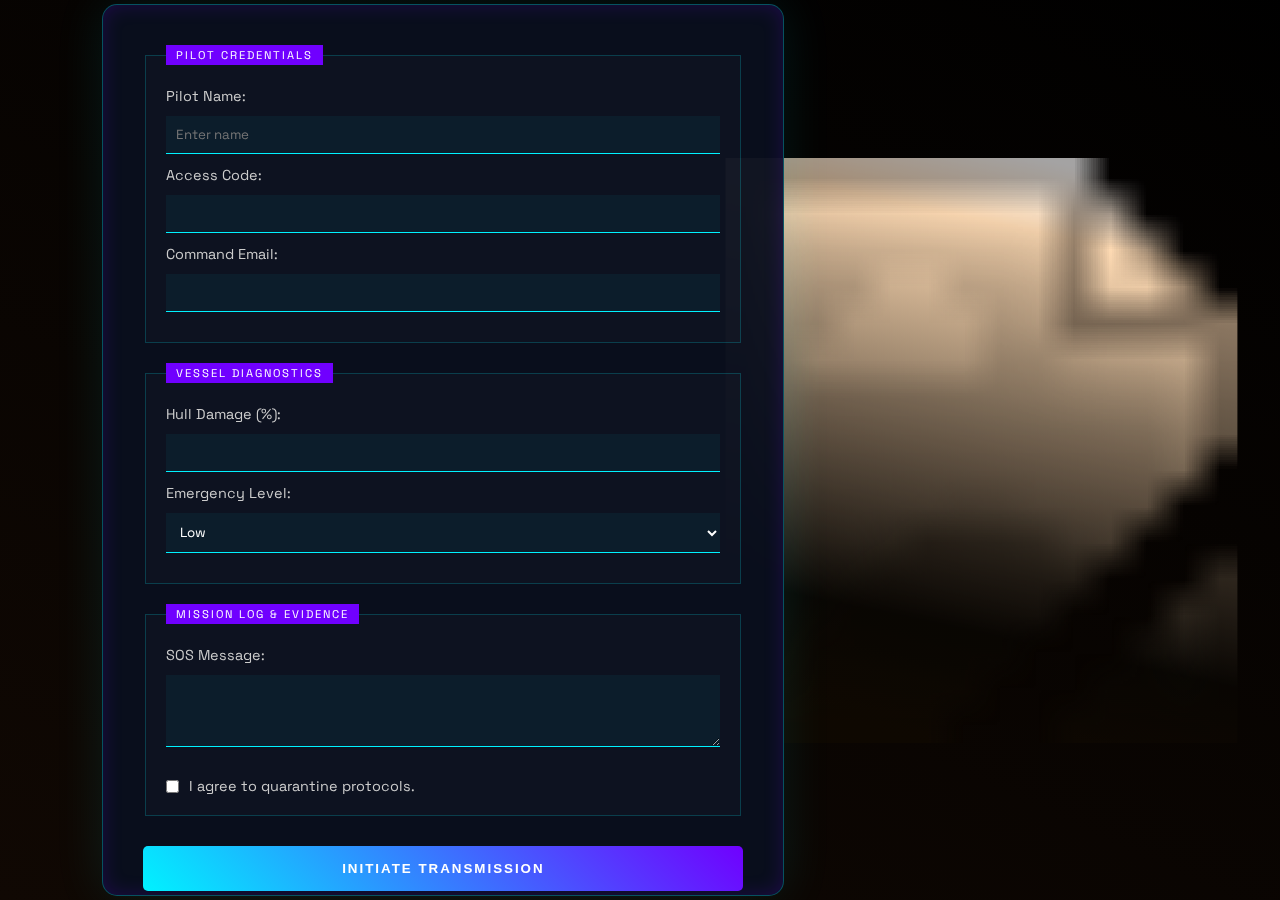
<file: index.html>
<!DOCTYPE html>
<html lang="en">
<head>
    <meta charset="UTF-8">
    <meta name="viewport" content="width=device-width, initial-scale=1.0">
    <title>Jovian SOS Protocol</title>
    <link rel="stylesheet" href="./styles/styles.css">
    <iframe id="bg-frame" src="./styles/effect.html"></iframe>
</head>
<body>
    <form action="#" method="post">
        <fieldset>
            <legend>Pilot Credentials</legend>
            <label for="pilot_name">Pilot Name:</label>
            <input type="text" id="pilot_name" name="pilot_name" required placeholder="Enter name">
            
            <label for="access_code">Access Code:</label>
            <input type="password" id="access_code" name="access_code" required>
            
            <label for="command_email">Command Email:</label>
            <input type="email" id="command_email" name="command_email" required>
        </fieldset>

        <fieldset>
            <legend>Vessel Diagnostics</legend>
            <label for="hull_damage">Hull Damage (%):</label>
            <input type="number" id="hull_damage" name="hull_damage" required>
            <label for="emergency_level">Emergency Level:</label>
            <select id="emergency_level" name="emergency_level" required>
                <option value="low">Low</option>
                <option value="medium">Medium</option>
                <option value="high">High</option>
            </select>
        </fieldset>
        
        <fieldset>
            <legend>Mission Log & Evidence</legend>
            <label for="sos_message">SOS Message:</label>
            <textarea id="sos_message" name="sos_message" required rows="3"></textarea>
            <div style="margin-top: 15px; display: flex; align-items: center;">
                <input type="checkbox" id="quarantine_agreement" name="quarantine_agreement" required style="width: auto; margin: 0 10px 0 0;">
                <label for="quarantine_agreement">I agree to quarantine protocols.</label>
            </div>
        </fieldset>
        
        <button type="submit">INITIATE TRANSMISSION</button>
        <button type="reset">RESET SYSTEM</button>
    </form>
</body>
</html>
</file>
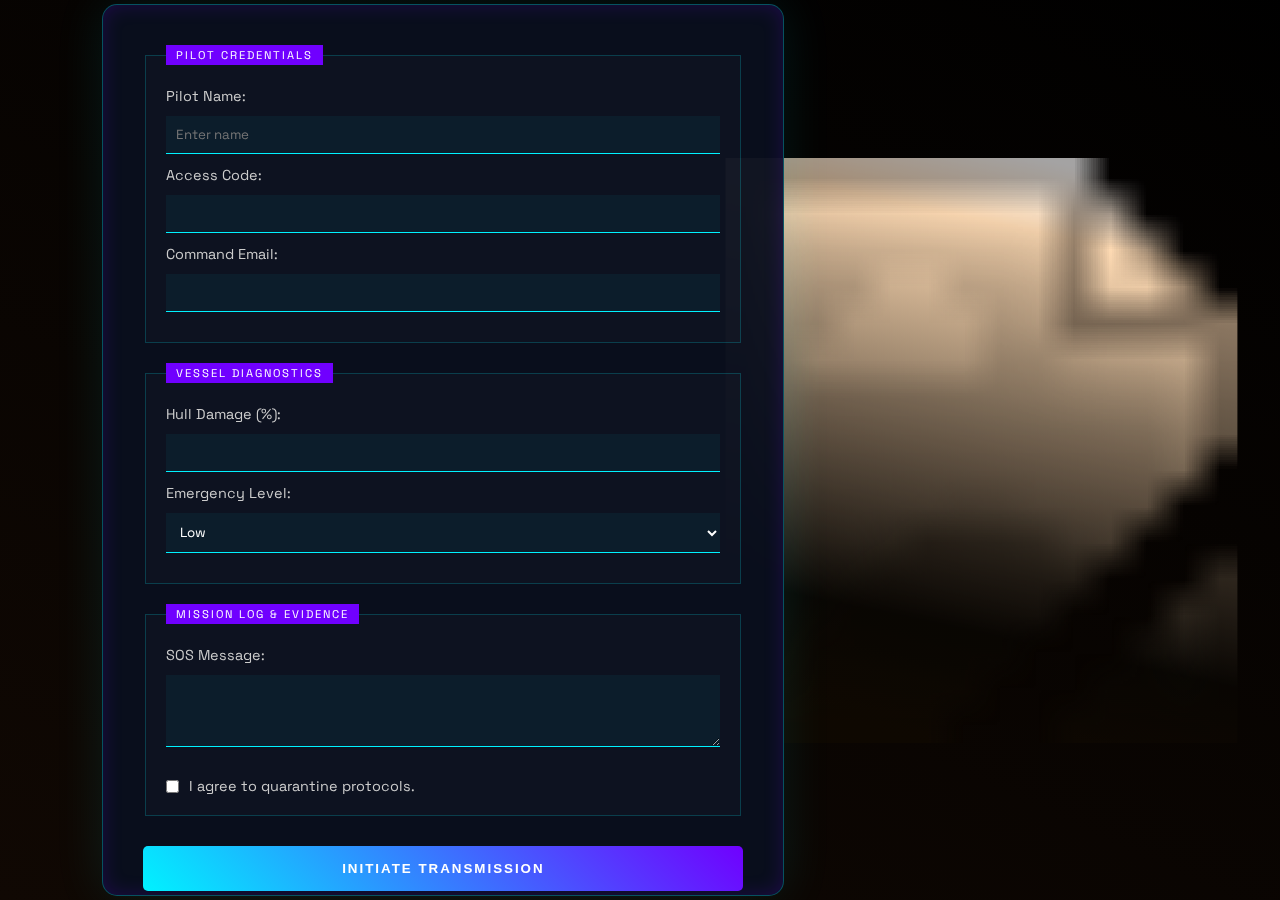
<file: goga.html>
<!DOCTYPE html>
<html lang="en">
<head>
    <meta charset="UTF-8">
    <meta name="viewport" content="width=device-width, initial-scale=1.0">
    <title>Jovian SOS Protocol</title>
    <link rel="stylesheet" href="../styles/styles.css">
    <iframe id="bg-frame" src="../styles/effect.html"></iframe>
</head>
<body>
    <form action="#" method="post">
        <fieldset>
            <legend>Pilot Credentials</legend>
            <label for="pilot_name">Pilot Name:</label>
            <input type="text" id="pilot_name" name="pilot_name" required placeholder="Enter name">
            
            <label for="access_code">Access Code:</label>
            <input type="password" id="access_code" name="access_code" required>
            
            <label for="command_email">Command Email:</label>
            <input type="email" id="command_email" name="command_email" required>
        </fieldset>

        <fieldset>
            <legend>Vessel Diagnostics</legend>
            <label for="hull_damage">Hull Damage (%):</label>
            <input type="number" id="hull_damage" name="hull_damage" required>
            <label for="emergency_level">Emergency Level:</label>
            <select id="emergency_level" name="emergency_level" required>
                <option value="low">Low</option>
                <option value="medium">Medium</option>
                <option value="high">High</option>
            </select>
        </fieldset>
        
        <fieldset>
            <legend>Mission Log & Evidence</legend>
            <label for="sos_message">SOS Message:</label>
            <textarea id="sos_message" name="sos_message" required rows="3"></textarea>
            <div style="margin-top: 15px; display: flex; align-items: center;">
                <input type="checkbox" id="quarantine_agreement" name="quarantine_agreement" required style="width: auto; margin: 0 10px 0 0;">
                <label for="quarantine_agreement">I agree to quarantine protocols.</label>
            </div>
        </fieldset>
        
        <button type="submit">INITIATE TRANSMISSION</button>
        <button type="reset">RESET SYSTEM</button>
    </form>
</body>
</html>
</file>
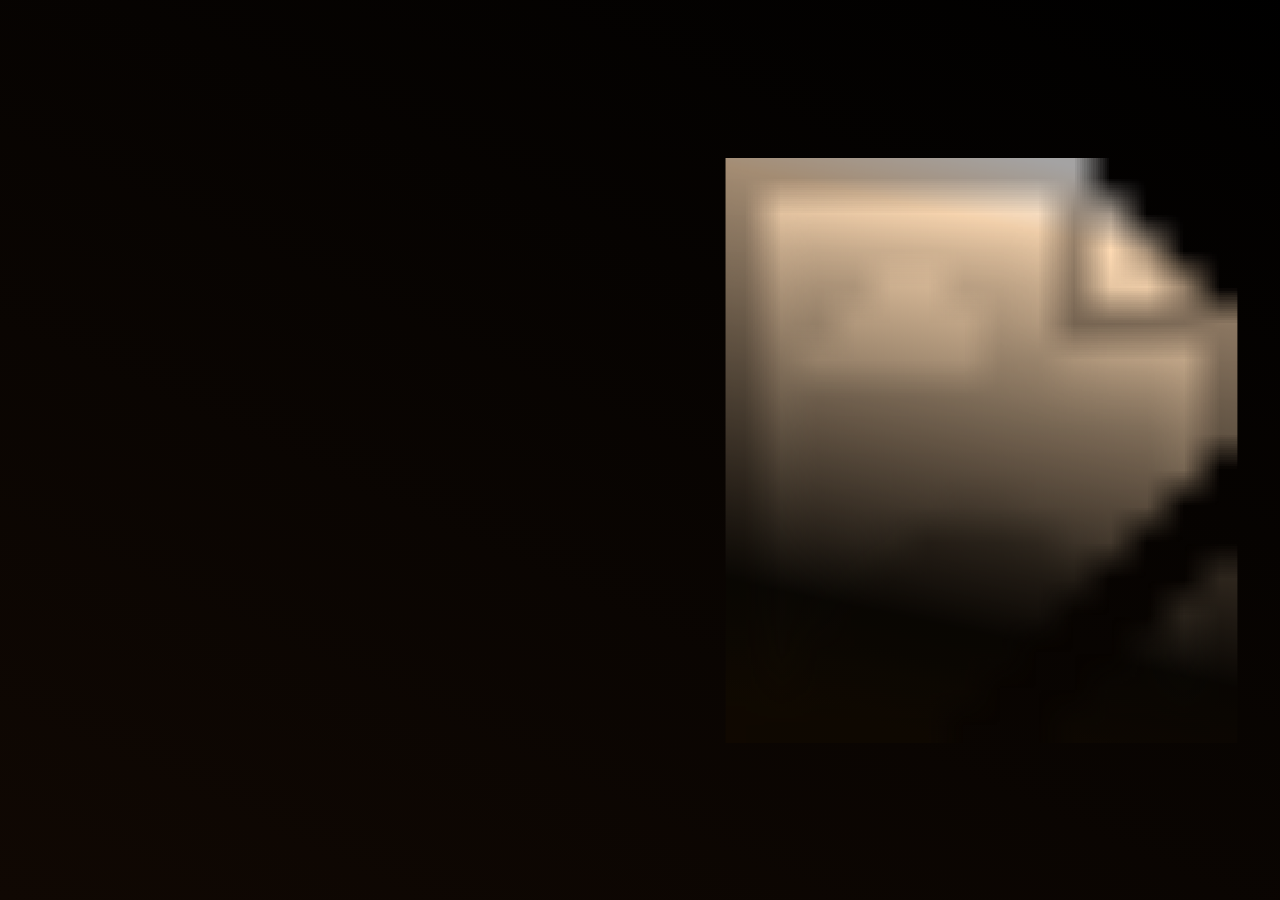
<file: styles/effect.html>
<!DOCTYPE html>
<html lang="en">
<head>
    <meta charset="UTF-8">
    <title>Jupiter with Clean Falling Stars</title>
    <style>
        /* --- VISUAL SETUP --- */
        html, body {
            height: 100%;
            margin: 0;
            overflow: hidden;
            width: 100%;
            background-color: #000;
        }

        body {
            display: flex;
            justify-content: flex-end;
            align-items: center; 
            padding-right: 5%; 
            background: linear-gradient(25deg, #100803, rgba(16, 8, 3, 0)), url('https://s3-us-west-2.amazonaws.com/s.cdpn.io/106403/Skies0258_3_download600%5B1%5D.jpg');
            background-size: cover;
            position: relative; 
        }

        svg {
            height: 65vmin; 
            max-width: 50%;
            transform: translateZ(0);
            z-index: 10; 
            position: relative;
        }

        .planet { transform: rotate(-5deg); transform-origin: 50% 50%; }
        .planet image { animation: rotation 200s linear infinite; }
        @keyframes rotation {
            0% { transform: translate(0, 0); }
            100% { transform: translate(-1000px, 0); }
        }

        /* =========================================
           🌠 SIMPLE FALLING STARS
           ========================================= */
        .star-container {
            position: absolute;
            top: 0;
            left: 0;
            width: 100%;
            height: 100%;
            z-index: 1; 
            pointer-events: none;
        }

        .star {
            position: absolute;
            top: -10%;
            right: 0;
            width: 2px;
            height: 100px;
            background: linear-gradient(to bottom, rgba(255, 255, 255, 0), white);
            opacity: 0;
            animation: fall linear infinite;
        }

        @keyframes fall {
            0% {
                opacity: 0;
                transform: translate(0, 0) rotate(45deg); 
            }
            10% {
                opacity: 1; 
            }
            100% {
                opacity: 0;
                transform: translate(-100vh, 100vh) rotate(45deg); 
            }
        }

        .star:nth-child(1) { right: 10%; animation-duration: 4s; animation-delay: 0s; }
        .star:nth-child(2) { right: 30%; animation-duration: 6s; animation-delay: 2s; }
        .star:nth-child(3)
        .star:nth-child(3) { right: 50%; animation-duration: 3s; animation-delay: 4s; }
        .star:nth-child(4) { right: 70%; animation-duration: 5s; animation-delay: 1s; }
        .star:nth-child(5) { right: 90%; animation-duration: 7s; animation-delay: 3s; }
        .star:nth-child(6) { right: 20%; animation-duration: 4.5s; animation-delay: 6s; }

    </style>
</head>
<body>

    <div class="star-container">
        <div class="star"></div>
        <div class="star"></div>
        <div class="star"></div>
        <div class="star"></div>
        <div class="star"></div>
        <div class="star"></div>
    </div>

    <svg xmlns="http://www.w3.org/2000/svg" xmlns:xlink="http://www.w3.org/1999/xlink" viewBox="0 0 500 490">
      <defs>
        <mask id="planet"><circle cx="250" cy="259" r="221" fill="#fff"/></mask>
        <mask id="atmosphere-mask"><image width="500" height="490" xlink:href="https://s3-us-west-2.amazonaws.com/s.cdpn.io/106403/jupiter-atmosphere.jpg"/></mask>
      </defs>
      <g mask="url(#planet)" class="planet">
        <image width="1490" height="444" xlink:href="https://s3-us-west-2.amazonaws.com/s.cdpn.io/106403/jupiter-texture--loop.jpg" x="0" y="37"/>
        <image width="1490" height="444" xlink:href="https://s3-us-west-2.amazonaws.com/s.cdpn.io/106403/jupiter-weather--loop.jpg" x="0" y="37" style="opacity: 0.5;"/>
      </g>
      <linearGradient id="atmosphere" gradientUnits="userSpaceOnUse" x1="198.04" y1="489.44" x2="301.73" y2="1.63">
        <stop offset="0" stop-color="#140c02"/>
        <stop offset=".2" stop-color="#0a0804"/>
        <stop offset=".88" stop-color="#ffdbb4"/>
        <stop offset="1" stop-color="#fff"/>
      </linearGradient>
      <path fill="url(#atmosphere)" mask="url(#atmosphere-mask)" id="jupiter" d="M0 0h500v490H0z"/>
    </svg>

</body>
</html>
</file>
<file: styles/styles.css>
@import url('https://fonts.googleapis.com/css2?family=Syncopate:wght@400;700&family=Space+Grotesk:wght@300;500;700&display=swap');

        :root {
            --plasma-cyan: #00f2ff;
            --void-purple: #7000ff;
            --star-white: #ffffff;
            --warning-orange: #ff8c00;
        }

        /* --- IFRAME SETUP --- */
        #bg-frame {
            position: fixed;
            top: 0; left: 0; width: 100%; height: 100%;
            border: none; z-index: -1; pointer-events: none; 
        }

        /* --- LAYOUT: LEFT SIDE --- */
        body {
            margin: 0;
            padding: 0;
            min-height: 100vh;
            color: var(--plasma-cyan);
            font-family: 'Space Grotesk', sans-serif;
            
            display: flex;
            align-items: center; /* Center Vertically */
            justify-content: flex-start; /* Push Form to Left */
            padding-left: 8%; /* Space from left edge */
            box-sizing: border-box;
        }

        /* --- FORM STYLING --- */
        form {
            /* Solid dark background to prevent glitches */
            background: rgba(10, 15, 30, 0.95); 
            border: 1px solid rgba(0, 242, 255, 0.3);
            border-radius: 15px;
            padding: 40px;
            
            /* WIDTH CONTROLS */
            width: 100%;
            max-width: 600px; /* Restored Width */
            
            /* Scroll if screen is too short */
            max-height: 90vh;
            overflow-y: auto;
            
            box-shadow: 0 0 50px rgba(0, 242, 255, 0.1), 
                        inset 0 0 20px rgba(112, 0, 255, 0.2);
        }

        /* CUSTOM SCROLLBAR for the form */
        form::-webkit-scrollbar { width: 8px; }
        form::-webkit-scrollbar-track { background: #0a0f1e; }
        form::-webkit-scrollbar-thumb { background: var(--void-purple); border-radius: 4px; }

        h1 {
            font-family: 'Syncopate', sans-serif;
            font-weight: 700;
            text-align: center;
            background: linear-gradient(to right, var(--plasma-cyan), var(--void-purple));
            -webkit-background-clip: text;
            -webkit-text-fill-color: transparent;
            font-size: 1.8rem;
            margin-bottom: 20px;
        }

        fieldset {
            border: 1px solid rgba(0, 242, 255, 0.2);
            background: rgba(255, 255, 255, 0.02);
            margin-bottom: 20px;
            padding: 20px;
        }

        legend {
            background: var(--void-purple);
            color: white;
            padding: 3px 10px;
            font-size: 0.7rem;
            text-transform: uppercase;
            letter-spacing: 2px;
        }

        /* INPUTS */
        input, select, textarea {
            border: none;
            border-bottom: 1px solid var(--plasma-cyan);
            background: rgba(0, 242, 255, 0.05);
            color: white;
            padding: 10px;
            margin-top: 10px;
            margin-bottom: 10px;
            font-family: 'Space Grotesk', sans-serif;
            width: 100%; 
            box-sizing: border-box;
        }

        input:focus {
            outline: none;
            background: rgba(0, 242, 255, 0.15);
            border-bottom: 2px solid var(--star-white);
        }

        label {
            font-size: 0.9rem;
            color: #ccc;
        }

        /* BUTTONS */
        button[type="submit"] {
            background: linear-gradient(45deg, var(--plasma-cyan), var(--void-purple));
            border: none; border-radius: 5px; color: white; padding: 15px;
            font-family: 'Syncopate', sans-serif; font-weight: bold; cursor: pointer;
            text-transform: uppercase; letter-spacing: 2px; width: 100%; margin-top: 10px;
        }

        button[type="reset"] {
            background: transparent; border: 1px solid var(--warning-orange);
            color: var(--warning-orange); margin-top: 10px; padding: 10px;
            cursor: pointer; width: 100%; border-radius: 5px;
        }
</file>
